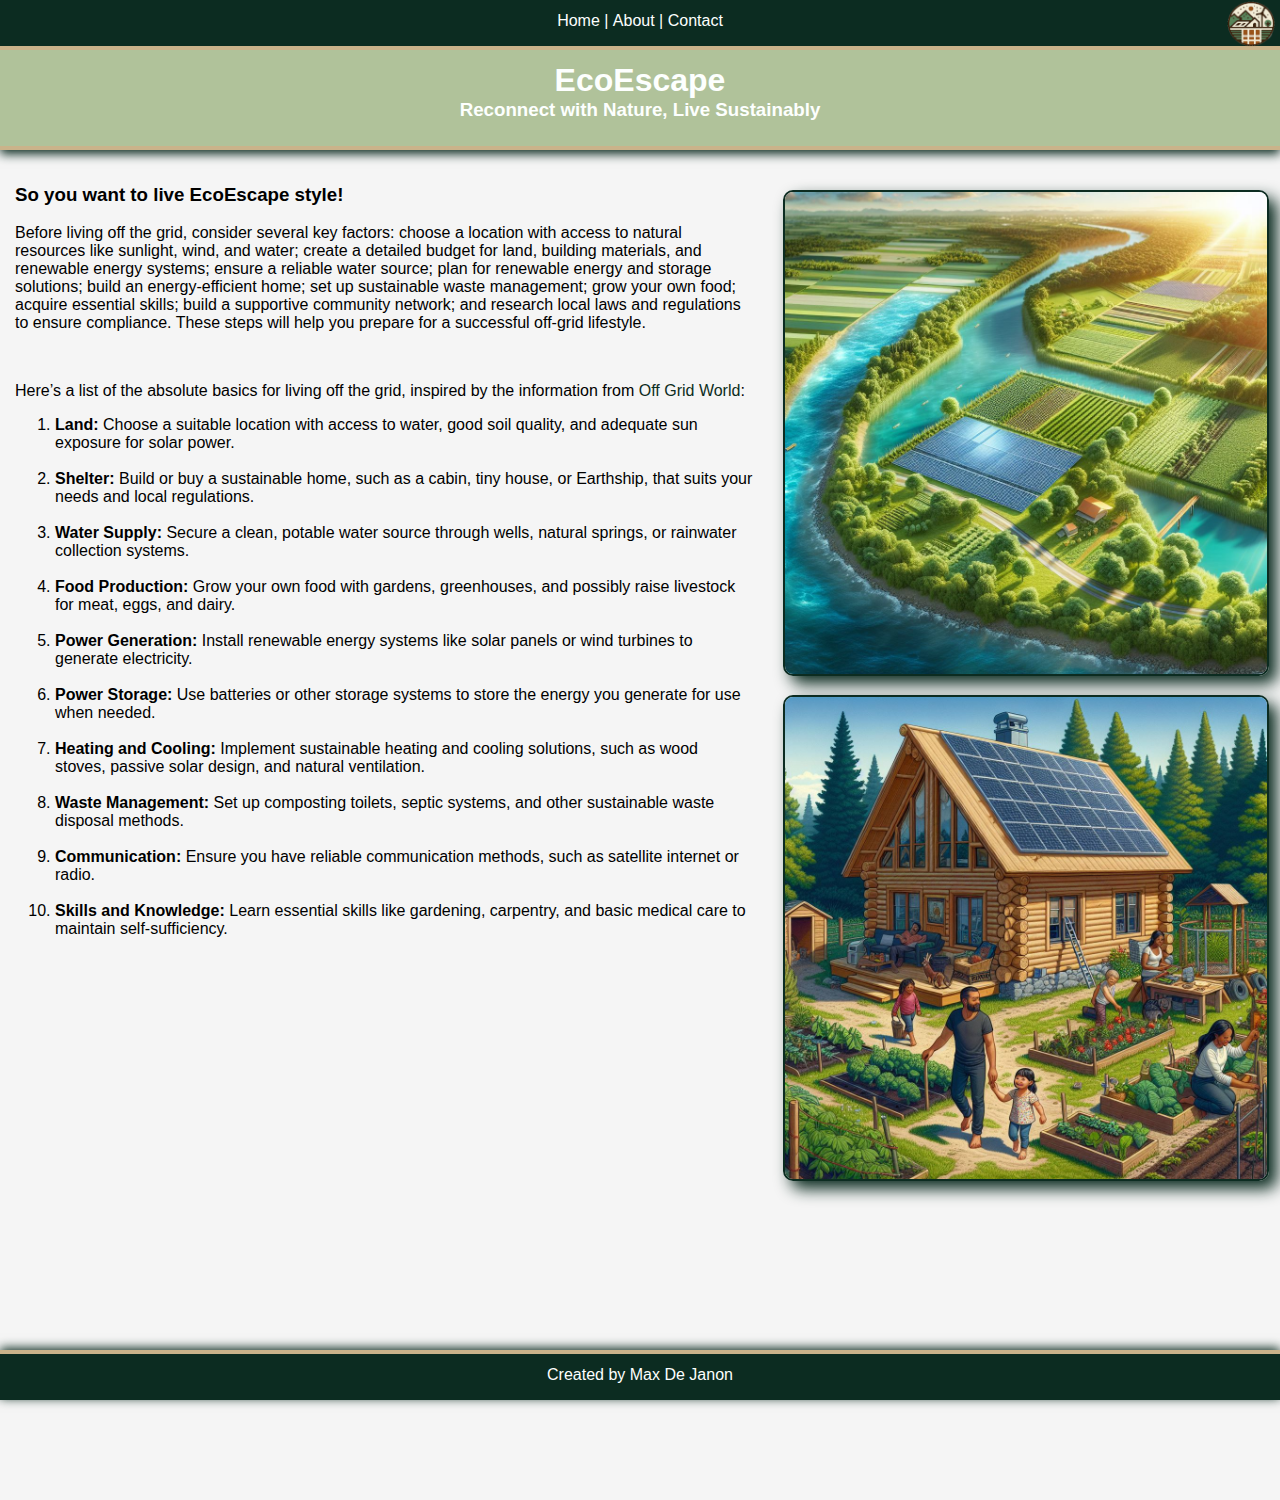
<file: index.html>
<!DOCTYPE html>
<html lang="en">
<head>
    <meta charset="UTF-8">
    <meta name="viewport" content="width=device-width, initial-scale=1.0">
    <title> Off The Grid | HOME | CIT 212</title>
    <link rel="stylesheet" href="./css/stylesheet.css">
    <style>
        @media screen and (max-width: 800px) {
            nav img {
                visibility: hidden;
            }
            
            article {
                grid-column: 1/11;
            }

            aside {
                grid-column: 1/11;
                grid-row: 28/38;
                display: flex;
                flex-direction: row;
                flex-wrap: nowrap;
            }

            aside img {
                flex: 0 1 350px;
                width: 100%;
                margin-left: auto;
                margin-right: auto;
            }

            footer {
                grid-row: 38/39;
            }
        }       
    </style>
</head>
<body>
    <div class="container">
        <header>
            <h1>EcoEscape</h1>
            <h3>Reconnect with Nature, Live Sustainably</h3>    
        </header>
        <nav>
            <img src="./images/small_logo.png" alt="small logo">
            <ul>
                <li><a href="./index.html">Home</a></li> | 
                <li><a href="./about.html">About</a></li> | 
                <li><a href="./contact.html">Contact</a></li>
            </ul> 
        </nav>
        <article>
            <h3>So you want to live EcoEscape style!</h3>
            <p>Before living off the grid, consider several key factors: choose a location with access to natural resources like sunlight, 
                wind, and water; create a detailed budget for land, building materials, and renewable energy systems; ensure a reliable water 
                source; plan for renewable energy and storage solutions; build an energy-efficient home; set up sustainable waste management; 
                grow your own food; acquire essential skills; build a supportive community network; and research local laws and regulations to 
                ensure compliance. These steps will help you prepare for a successful off-grid lifestyle.</p><br>
                <p>Here’s a list of the absolute basics for living off the grid, inspired by the information from 
                <a href="https://offgridworld.com/how-to-live-off-the-grid-8-things-you-need-now/" target="_blank">Off Grid World</a>:</p>
                <ol>
                    <li><b>Land: </b>Choose a suitable location with access to water, good soil quality, and adequate sun exposure for solar power.</li><br>
                    <li><b>Shelter: </b>Build or buy a sustainable home, such as a cabin, tiny house, or Earthship, that suits your needs and local regulations.</li><br>
                    <li><b>Water Supply: </b>Secure a clean, potable water source through wells, natural springs, or rainwater collection systems.</li><br>
                    <li><b>Food Production: </b>Grow your own food with gardens, greenhouses, and possibly raise livestock for meat, eggs, and dairy.</li><br>
                    <li><b>Power Generation: </b>Install renewable energy systems like solar panels or wind turbines to generate electricity.</li><br>
                    <li><b>Power Storage: </b>Use batteries or other storage systems to store the energy you generate for use when needed.</li><br>
                    <li><b>Heating and Cooling: </b>Implement sustainable heating and cooling solutions, such as wood stoves, passive solar design, and natural ventilation.</li><br>
                    <li><b>Waste Management: </b>Set up composting toilets, septic systems, and other sustainable waste disposal methods.</li><br>
                    <li><b>Communication: </b>Ensure you have reliable communication methods, such as satellite internet or radio.</li><br>
                    <li><b>Skills and Knowledge: </b>Learn essential skills like gardening, carpentry, and basic medical care to maintain self-sufficiency.</li><br>
                </ol>
        </article>
        <aside>
            <img src="./images/off_grid_001.png" alt="EcoEscape Farm">
            <img src="./images/off_grid_002.png" alt="EcoEscape Family">
            <!-- <img src="./images/off_grid_003.png" alt="EcoEscape community" style="margin-top: 15px;"> -->
        </aside>
        <footer>Created by <a href="https://github.com/mdejanon">Max De Janon</a></footer>
    </div>    
</body>
</html>
</file>
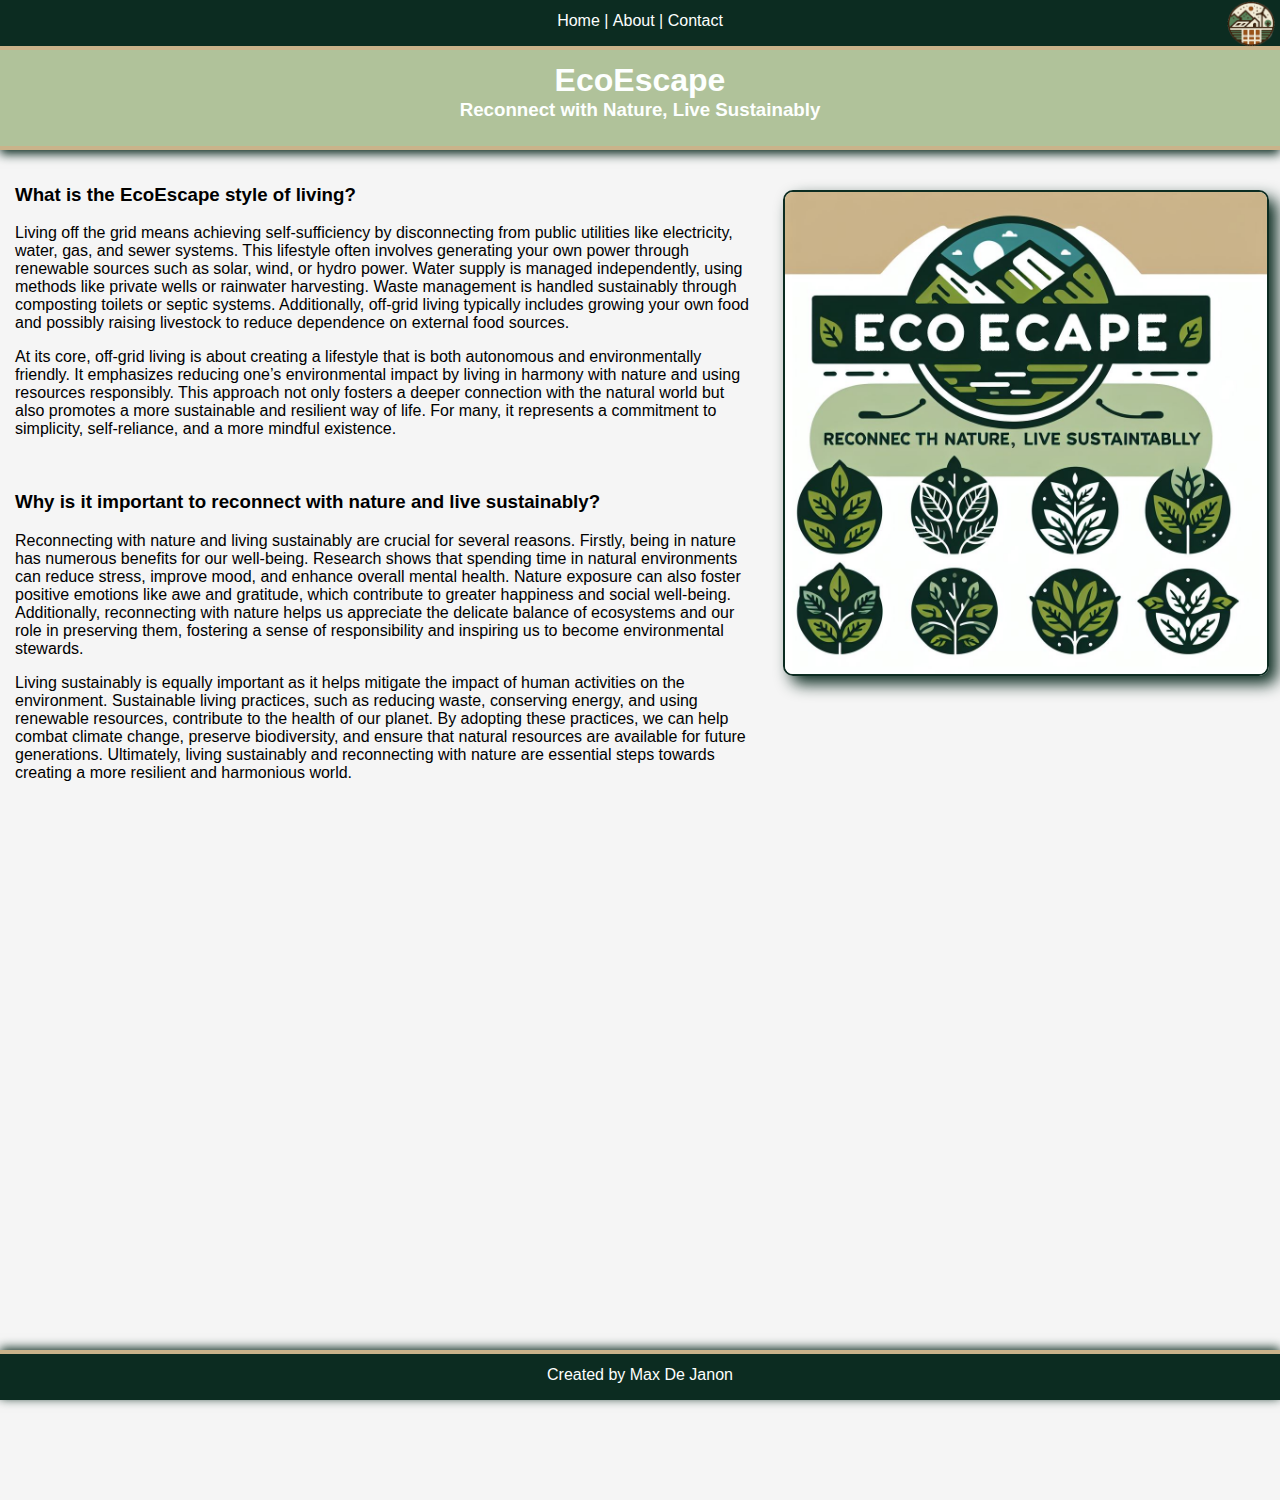
<file: about.html>
<!DOCTYPE html>
<html lang="en">
<head>
    <meta charset="UTF-8">
    <meta name="viewport" content="width=device-width, initial-scale=1.0">
    <title> Off The Grid | ABOUT | CIT 212</title>
    <link rel="stylesheet" href="./css/stylesheet.css">
    <style>
        @media screen and (max-width: 800px) {
            nav img {
                visibility: hidden;
            }

            article {
                grid-column: 1/11;
                grid-row:4/26
            }
    
            aside {
                grid-column: 1/11;
                grid-row: 26/36;
                display: flex;
                flex-direction: row;
                flex-wrap: nowrap;
            }

            aside img {
                flex: 0 1 500px;
                width: 100%;
                margin-left: auto;
                margin-right: auto;
            }

            footer {
                grid-row: 36/37;
            }    
        }       
    </style>
</head>
<body>
    <div class="container">
        <header>
            <h1>EcoEscape</h1>
            <h3>Reconnect with Nature, Live Sustainably</h3>    
        </header>
        <nav>
            <img src="./images/small_logo.png" alt="small logo">
            <ul>
                <li><a href="./index.html">Home</a></li> | 
                <li><a href="./about.html">About</a></li> | 
                <li><a href="./contact.html">Contact</a></li>
            </ul> 
        </nav>
        <article>
            <h3>What is the EcoEscape style of living?</h3>
            <p>Living off the grid means achieving self-sufficiency by disconnecting from public utilities like electricity, water, gas, and sewer systems. 
                This lifestyle often involves generating your own power through renewable sources such as solar, wind, or hydro power. Water supply is 
                managed independently, using methods like private wells or rainwater harvesting. Waste management is handled sustainably through composting 
                toilets or septic systems. Additionally, off-grid living typically includes growing your own food and possibly raising livestock to reduce 
                dependence on external food sources.</p>
            <p>At its core, off-grid living is about creating a lifestyle that is both autonomous and environmentally friendly. It emphasizes reducing 
                one’s environmental impact by living in harmony with nature and using resources responsibly. This approach not only fosters a deeper 
                connection with the natural world but also promotes a more sustainable and resilient way of life. For many, it represents a commitment to 
                simplicity, self-reliance, and a more mindful existence.
            </p><br>
            <h3>Why is it important to reconnect with nature and live sustainably?</h3>
            <p>Reconnecting with nature and living sustainably are crucial for several reasons. Firstly, being in nature has numerous benefits for our 
                well-being. Research shows that spending time in natural environments can reduce stress, improve mood, and enhance overall mental health. 
                Nature exposure can also foster positive emotions like awe and gratitude, which contribute to greater happiness and social well-being. 
                Additionally, reconnecting with nature helps us appreciate the delicate balance of ecosystems and our role in preserving them, fostering 
                a sense of responsibility and inspiring us to become environmental stewards.</p>
            <p>Living sustainably is equally important as it helps mitigate the impact of human activities on the environment. Sustainable living practices, 
                such as reducing waste, conserving energy, and using renewable resources, contribute to the health of our planet. By adopting these practices, 
                we can help combat climate change, preserve biodiversity, and ensure that natural resources are available for future generations. Ultimately, 
                living sustainably and reconnecting with nature are essential steps towards creating a more resilient and harmonious world.
            </p>
        </article>
        <aside>
            <img src="./images/big_logo.png" alt="EcoEscape logo">
        </aside>
        <footer>Created by <a href="https://github.com/mdejanon">Max De Janon</a></footer>
    </div>    
</body>
</html>
</file>
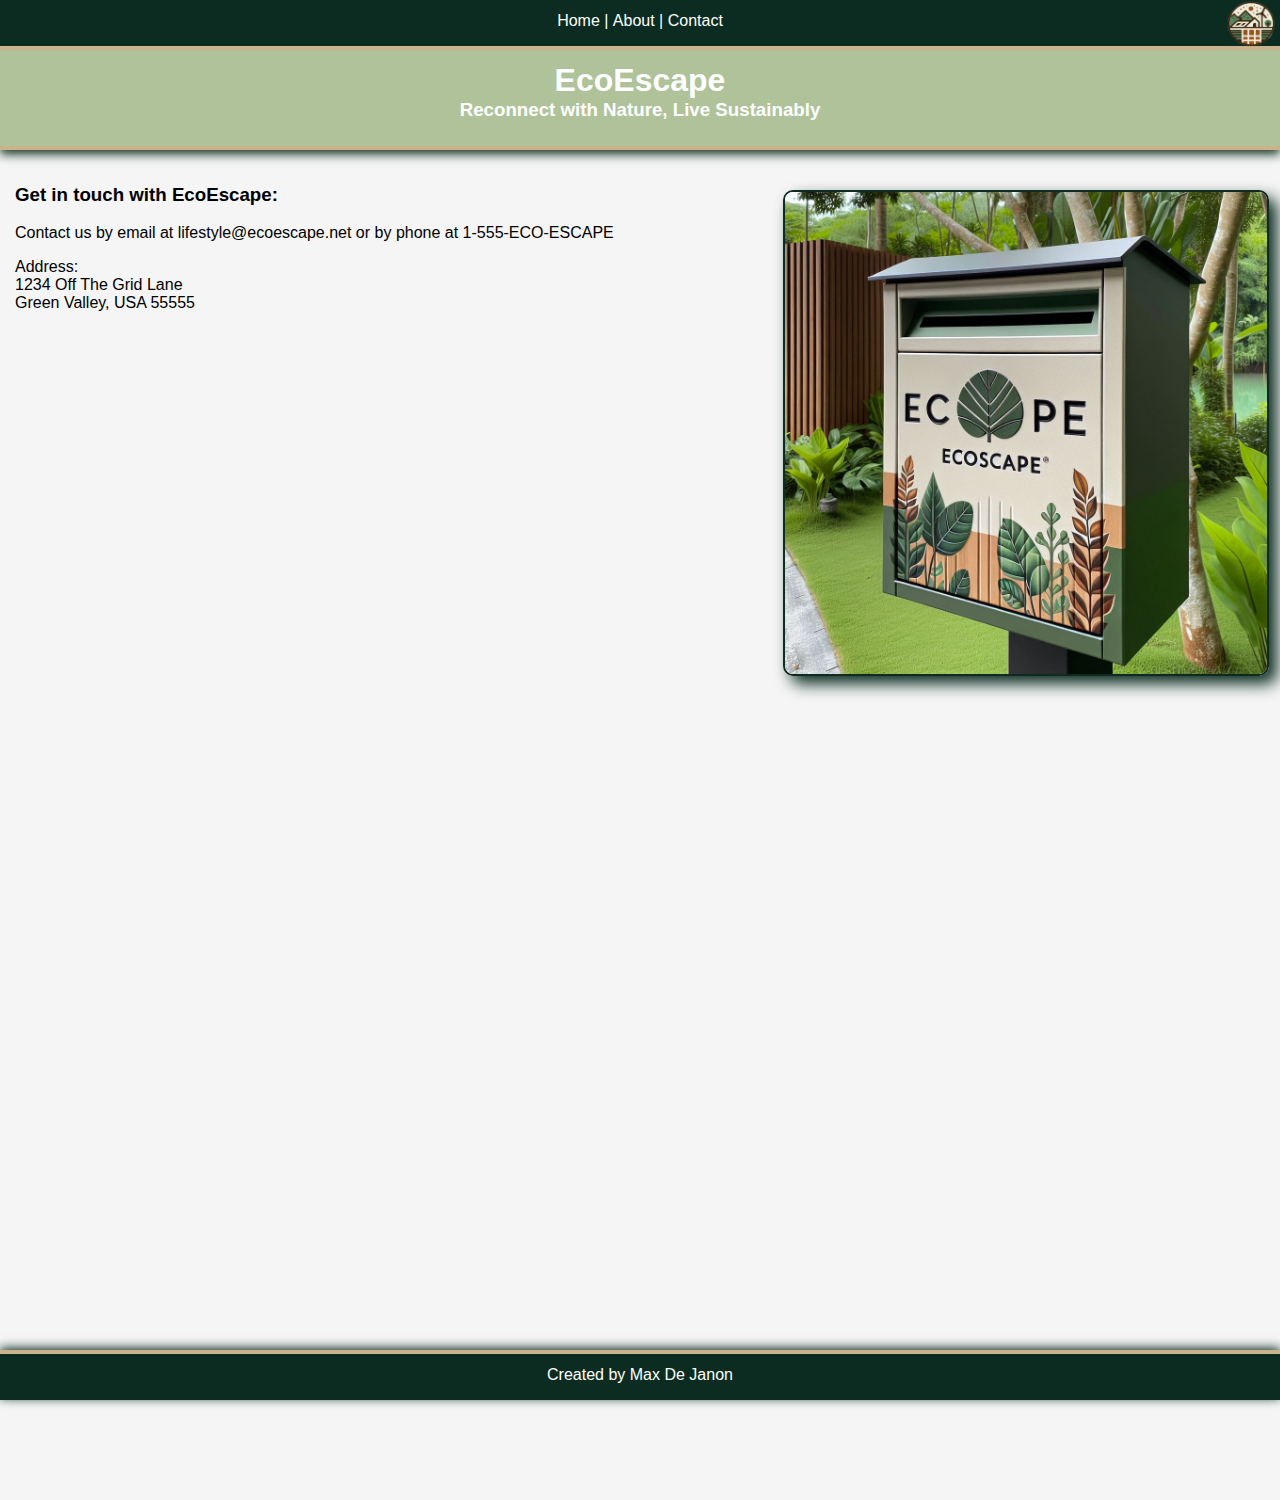
<file: contact.html>
<!DOCTYPE html>
<html lang="en">
<head>
    <meta charset="UTF-8">
    <meta name="viewport" content="width=device-width, initial-scale=1.0">
    <title> Off The Grid | CONTACT | CIT 212</title>
    <link rel="stylesheet" href="./css/stylesheet.css">
    <style>
        @media screen and (max-width: 675px) {
            nav img {
                visibility: hidden;
            }

            article {
                grid-column: 1/11;
                grid-row: 4/8;
            }

            aside {
                grid-column: 1/11;
                grid-row: 8/18;
                display: flex;
                flex-direction: row;
                flex-wrap: nowrap;
            }

            aside img {
                flex: 0 1 500px;
                width: 100%;
                margin-left: auto;
                margin-right: auto;
            }

            footer {
                grid-row: 19/20;
            }
        }       
    </style>
</head>
<body>
    <div class="container">
        <header>
            <h1>EcoEscape</h1>
            <h3>Reconnect with Nature, Live Sustainably</h3>    
        </header>
        <nav>
            <img src="./images/small_logo.png" alt="small logo">
            <ul>
                <li><a href="./index.html">Home</a></li> | 
                <li><a href="./about.html">About</a></li> | 
                <li><a href="./contact.html">Contact</a></li>
            </ul> 
        </nav>
        <article>
            <h3>Get in touch with EcoEscape:</h3>
            <p>Contact us by email at lifestyle@ecoescape.net or by phone at 1-555-ECO-ESCAPE</p>
            <p>Address:<br>1234 Off The Grid Lane<br>Green Valley, USA 55555</p>
        </article>
        <aside>
            <img src="./images/mail.png" alt="EcoEscape MailBox">
        </aside>
        <footer>Created by <a href="https://github.com/mdejanon">Max De Janon</a></footer>
    </div>    
</body>
</html>
</file>
<file: css/stylesheet.css>
body {
    margin: 0px;
    padding: 0px;
    background-color: whitesmoke;
    font-family: Verdana, Geneva, Tahoma, sans-serif;
    color: black;
}

a {
    text-decoration: none;
    color: #fdfffe;
}

a:hover {
    color: #3c8387;
}

.container {
    display: grid;
    grid-template-columns: repeat(10, 1fr);
    grid-template-rows: repeat(30, 50px);
}

nav {
    grid-column: 1/11;
    grid-row: 1/2;
    text-align: center;
    background-color: #0c2c21;
    color: #fdfffe;
    border-bottom: 4px solid #cab38a;
}

nav img {
    position: absolute;
    right: 5px;
    height: 48px;
    width: 48px;
}

nav ul {
    list-style-type: none;
    margin: 0px;
    padding: 0px;
    padding-top: 12px;
}

nav ul li {
    display: inline;
}

header {
    grid-column:1/11;
    grid-row: 2/4;
    padding-top: 12px;
    text-align: center;
    background-color: #b0c29a;
    color: #fdfffe;
    border-bottom: 4px solid #cab38a;
    box-shadow: 0px 4px 10px #0c2c21;
}
header h1 {
    margin: 0px;
}

header h3 {
    margin: 0px;
}

article {
    grid-column: 1/7;
    grid-row: 4/28;
    padding: 15px;
}

article a {
    color: #0c2c21;
}

aside {
    grid-column: 7/11;
    grid-row: 4/28;
    padding-top: 40px;
    padding-right: 15px;
    padding-left: 15px;
}

aside img {
    width: 100%;
    max-width: 550px;
    height: auto;
    margin-bottom: 15px;
    border-radius: 10px;
    border: 2px solid #0c2c21;
    box-shadow: 8px 8px 16px #0c2c21;   

}

footer {
    grid-column: 1/11;
    grid-row: 28/29;
    text-align: center;
    background-color: #0c2c21;
    color: #fdfffe;
    border-top: 4px solid #cab38a;
    padding-top: 12px;
    box-shadow: 0px -2px 10px #0c2c21;
}
</file>
